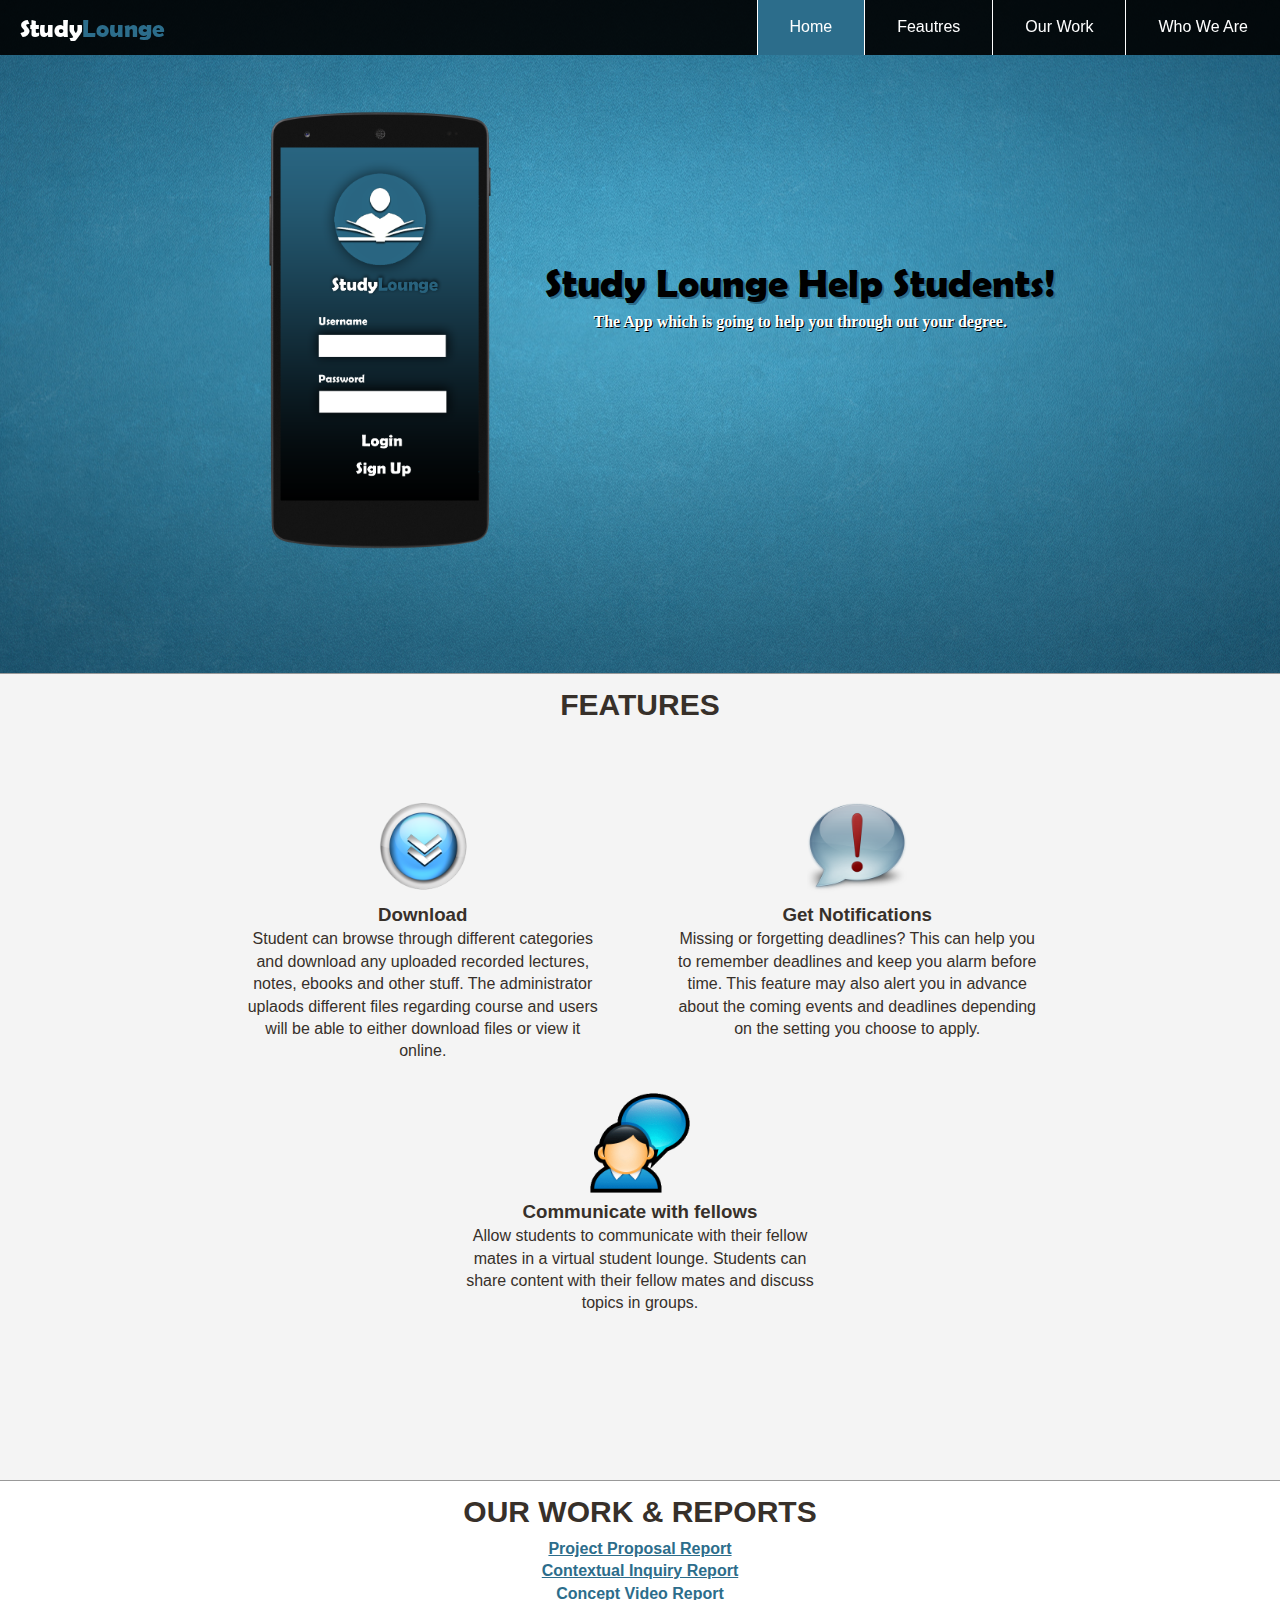
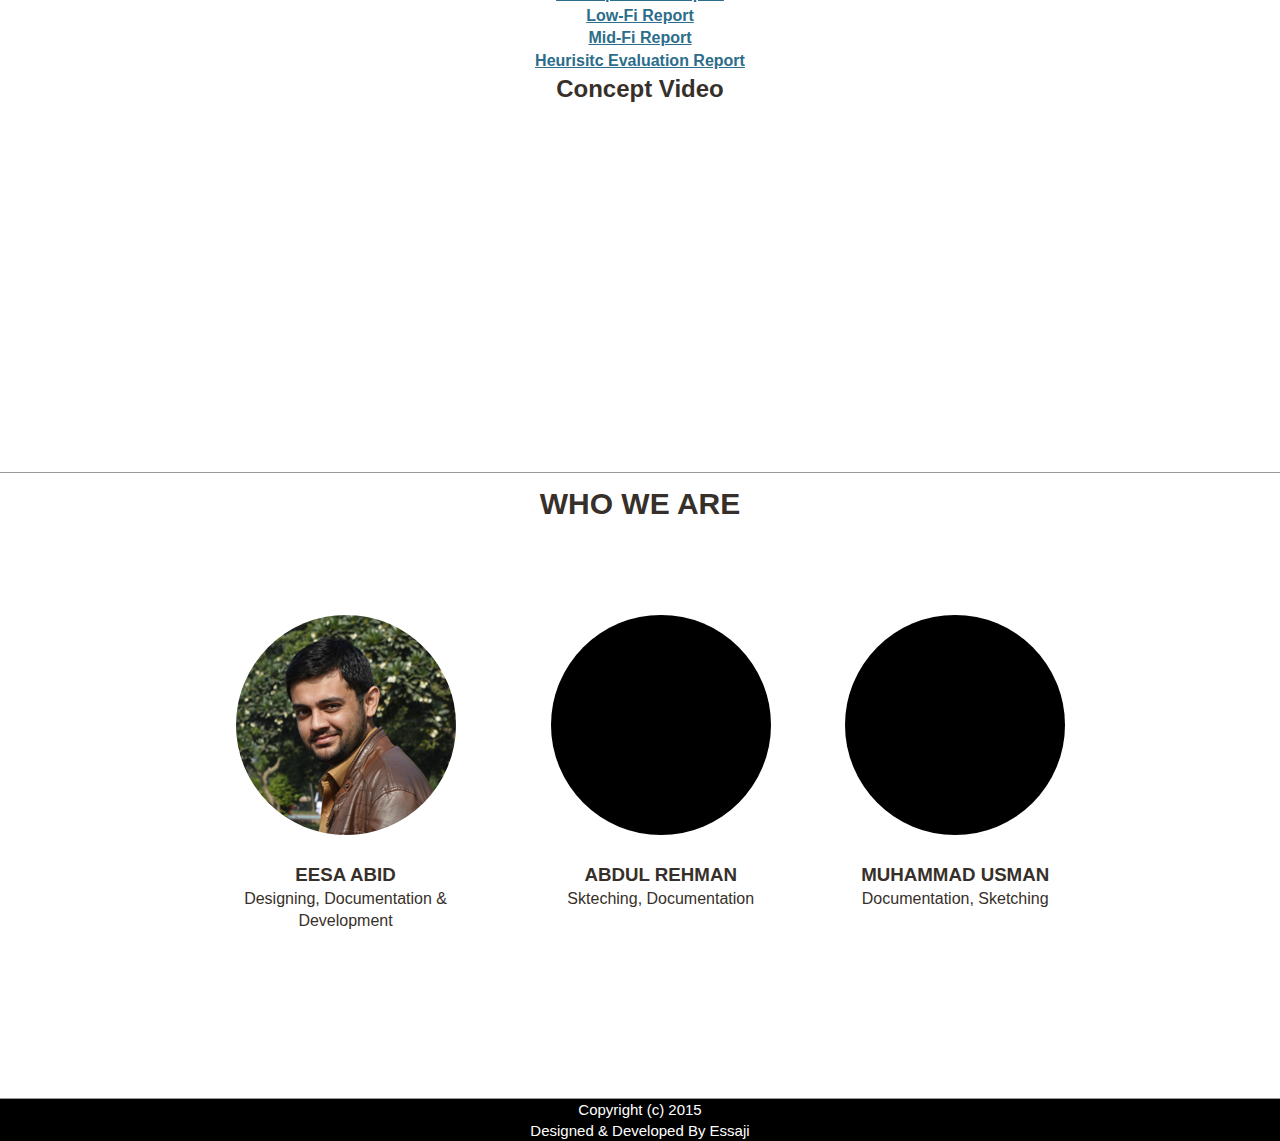
<file: index.html>
<!DOCTYPE html>
<html lang="en">
  <head>
    <meta charset="utf-8">
    <title>Study Lounge</title>
    <meta name="author" content="Adtile">
    <meta name="viewport" content="width=device-width,initial-scale=1">
    <link rel="stylesheet" href="css/styles.css" />
    <link rel="stylesheet" href="css/styleplus.css" />
    <style>
    	
    </style>
    <!--[if lt IE 9]>
      <script src="http://html5shim.googlecode.com/svn/trunk/html5.js"></script>
      <link rel="stylesheet" href="css/ie.css">
    <![endif]-->
    <script src="js/responsive-nav.js"></script>
  </head>
  <body>

    <header>
      <a href="#home" class="logo" data-scroll>Study<font color="black" class="lounge">Lounge</font></a>
      <nav class="nav-collapse">
        <ul>
          <li class="menu-item active"><a href="#home" data-scroll>Home</a></li>
          <li class="menu-item"><a href="#features" data-scroll>Feautres</a></li>
          <li class="menu-item"><a href="#work" data-scroll>Our Work</a></li>
          <li class="menu-item"><a href="#who" data-scroll>Who We Are</a></li>
        </ul>
      </nav>
    </header>

    <section id="home">
    	<div id="home_section">
    		<div id="iphoneImage">
    			<img src="images/mobile.png" id="iphone" />
    		</div>
    		<div id="iphoneContent">
    			<strong class="welcome">Study Lounge Help Students!</strong>
     			<p id="welcomeMsg">The App which is going to help you through out your degree.</p>
    		</div>
    	</div>
    </section>
    
    <section id="features">
      <h1>FEATURES</h1>
      <div class="wrapper">
	      <div class="content">
	      	<img src="icons/down.png" class="icon" />
	      	<h3>Download</h3>
	      	<p>Student can browse through different categories and download any uploaded recorded lectures, notes, ebooks and other stuff. The administrator uplaods different files regarding course and users will be able to either download files or view it online.</p>
	      </div>
	      <div class="content">
	      	<img src="icons/not.png" class="icon" />
	      	<h3>Get Notifications</h3>
	      	<p>Missing or forgetting deadlines? This can help you to remember deadlines and keep you alarm before time. This feature may also alert you in advance about the coming events and deadlines depending on the setting you choose to apply.</p>
	      </div>
	      <div class="content">
	      	<img src="icons/chat.png" class="icon" />
	      	<h3>Communicate with fellows</h3>
	      	<p>Allow students to communicate with their fellow mates in a virtual student lounge. Students can share content with their fellow mates and discuss topics in groups.</p>
	      </div>
      </div>
    </section>

    <section id="work">
      <h1>OUR WORK &amp; REPORTS</h1>
      <ul>
      	<li>
      		<strong><a href="http://www.geocities.ws/essaji/hci/Proposal.pdf">Project Proposal Report</a></strong><br>
      		<strong><a href="http://www.geocities.ws/essaji/hci/Contextual_Inquiry.pdf">Contextual Inquiry Report</a></strong><br>
      		<strong><a href="http://www.geocities.ws/essaji/hci/Concept%20Video%20Prototyping.pdf">Concept Video Report</a></strong><br>
      		<strong><a href="http://www.geocities.ws/essaji/hci/Lowfi%20Prototype.pdf">Low-Fi Report</a></strong><br>
      		<strong><a href="http://www.geocities.ws/essaji/hci/Medfi_Prototype.pdf">Mid-Fi Report</a></strong><br>
      		<strong><a href="http://www.geocities.ws/essaji/hci/Heuristics_Eval.pdf">Heurisitc Evaluation Report</a></strong><br>
      	</li>
      </ul>
      <h2>Concept Video</h2>
      <iframe src="https://vid.me/e/sPiC" width="640" height="360" frameborder="0" allowfullscreen webkitallowfullscreen mozallowfullscreen scrolling="no"></iframe>
    <br>
    </section>
    <section id="who">
      <h1>WHO WE ARE</h1>
      <div class="wrapper">
	      <div class="content">
	      	<img src="images/essa.jpg" class="memberPic" />
	      	<h3>EESA ABID</h3>
	      	<p>Designing, Documentation &amp; Development</p>
	      </div>
	      <div class="content">
	      	<img src="images/member1.jpg" class="memberPic" />
	      	<h3>ABDUL REHMAN</h3>
	      	<p>Skteching, Documentation</p>
	      </div>
	      <div class="content">
	      	<img src="images/member1.jpg" class="memberPic" />
	      	<h3>MUHAMMAD USMAN</h3>
	      	<p>Documentation, Sketching</p>
	      </div>
      </div>
    </section>


	<footer>
		<p>Copyright (c) 2015</p>
		<p>Designed &amp; Developed By Essaji</p>
	</footer>
	
    <script src="js/fastclick.js"></script>
    <script src="js/scroll.js"></script>
    <script src="js/fixed-responsive-nav.js"></script>
    <script src="js/jq.js"></script>
    <script>
    	$(document).ready(function(){
    		$(window).scroll(function(){
    			if($(window).scrollTop() >= 300){
    				$('.logo').css('font-size','20px');
                   
    			}
    			else{
    				$('.logo').css('font-size','25px');
                    
    			}
    		});
    	});
    </script>
  </body>
</html>
</file>
<file: css/styles.css>
/* =============================================
 *
 *   FIXED RESPONSIVE NAV
 *
 *   (c) 2014 @adtileHQ
 *   http://www.adtile.me
 *   http://twitter.com/adtilehq
 *
 *   Free to use under the MIT License.
 *
 * ============================================= */

body, div,
h1, h2, h3, h4, h5, h6,
p, blockquote, pre, dl, dt, dd, ol, ul, li, hr,
fieldset, form, label, legend, th, td,
article, aside, figure, footer, header, hgroup, menu, nav, section,
summary, hgroup {
  margin: 0;
  padding: 0;
  border: 0;
}

a:active,
a:hover {
  outline: 0;
}

@-webkit-viewport { width: device-width; }
@-moz-viewport { width: device-width; }
@-ms-viewport { width: device-width; }
@-o-viewport { width: device-width; }
@viewport { width: device-width; }


/* ------------------------------------------
  RESPONSIVE NAV STYLES
--------------------------------------------- */

.nav-collapse ul {
  margin: 0;
  padding: 0;
  width: 100%;
  display: block;
  list-style: none;
}

.nav-collapse li {
  width: 100%;
  display: block;
}

.js .nav-collapse {
  clip: rect(0 0 0 0);
  max-height: 0;
  position: absolute;
  display: block;
  overflow: hidden;
  zoom: 1;
}

.nav-collapse.opened {
  max-height: 9999px;
}

.disable-pointer-events {
  pointer-events: none !important;
}

.nav-toggle {
  -webkit-tap-highlight-color: rgba(0,0,0,0);
  -webkit-touch-callout: none;
  -webkit-user-select: none;
  -moz-user-select: none;
  -ms-user-select: none;
  -o-user-select: none;
  user-select: none;
}

@media screen and (min-width: 40em) {
  .js .nav-collapse {
    position: relative;
  }
  .js .nav-collapse.closed {
    max-height: none;
  }
  .nav-toggle {
    display: none;
  }
}


/* ------------------------------------------
  DEMO STYLES
--------------------------------------------- */

body {
  -webkit-text-size-adjust: 100%;
  -ms-text-size-adjust: 100%;
  text-size-adjust: 100%;
  color: #37302a;
  background: #fff;
  font: normal 100%/1.4 sans-serif;
}

section {
  border-bottom: 1px solid #999;
  text-align: center;
  padding: 100px 0 0;
  height: 800px;
  width: 100%;
}

h1 {
  margin-bottom: .5em;
}

p {
  width: 90%;
  margin: 0 auto;
}


/* ------------------------------------------
  FIXED HEADER
--------------------------------------------- */

header {
  background: #3B8CA5;
  position: fixed;
  z-index: 3;
  width: 100%;
  left: 0;
  top: 0;
}



.logo {
  -webkit-tap-highlight-color: rgba(0,0,0,0);
  text-decoration: none;
  font-weight: bold;
  line-height: 55px;
  padding: 0 20px;
  color: #fff;
  float: left;
}


/* ------------------------------------------
  MASK
--------------------------------------------- */

.mask {
  -webkit-transition: opacity 300ms;
  -moz-transition: opacity 300ms;
  transition: opacity 300ms;
  background: rgba(0,0,0, .5);
  visibility: hidden;
  position: fixed;
  opacity: 0;
  z-index: 2;
  bottom: 0;
  right: 0;
  left: 0;
  top: 0;
}

.android .mask {
  -webkit-transition: none;
  transition: none;
}

.js-nav-active .mask {
  visibility: visible;
  opacity: 1;
}

@media screen and (min-width: 40em) {
  .mask {
    display: none !important;
    opacity: 0 !important;
  }
}


/* ------------------------------------------
  NAVIGATION STYLES
--------------------------------------------- */

.fixed {
  position: fixed;
  width: 100%;
  left: 0;
  top: 0;
}

.nav-collapse,
.nav-collapse * {
  -webkit-box-sizing: border-box;
  -moz-box-sizing: border-box;
  box-sizing: border-box;
}

.nav-collapse,
.nav-collapse ul {
  list-style: none;
  width: 100%;
  float: left;
}

@media screen and (min-width: 40em) {
  .nav-collapse {
    float: right;
    width: auto;
  }
}

.nav-collapse li {
  float: left;
  width: 100%;
}

@media screen and (min-width: 40em) {
  .nav-collapse li {
    width: auto;
  }
}

.nav-collapse a {
  -webkit-tap-highlight-color: rgba(0,0,0,0);
  border-top: 1px solid white;
  text-decoration: none;
  
  padding: 0.7em 1em;
  color: #fff;
  width: 100%;
  float: left;
}

.nav-collapse a:active,
.nav-collapse .active a {
  background: #2C6D8B;
}

@media screen and (min-width: 780px) {
  .nav-collapse a {
    border-left: 1px solid white;
    padding: 1.02em 2em;
    text-align: center;
    border-top: 0;
    float: left;
    margin: 0;
  }
    

  
}

.nav-collapse ul ul a {
  background: #ca3716;
  padding-left: 2em;
}

@media screen and (min-width: 40em) {
  .nav-collapse ul ul a {
    display: none;
  }
}


/* ------------------------------------------
  NAV TOGGLE STYLES
--------------------------------------------- */

@font-face {
  font-family: "responsivenav";
  src:url("../icons/responsivenav.eot");
  src:url("../icons/responsivenav.eot?#iefix") format("embedded-opentype"),
    url("../icons/responsivenav.ttf") format("truetype"),
    url("../icons/responsivenav.woff") format("woff"),
    url("../icons/responsivenav.svg#responsivenav") format("svg");
  font-weight: normal;
  font-style: normal;
}

.nav-toggle {
  -webkit-font-smoothing: antialiased;
  -moz-osx-font-smoothing: grayscale;
  text-decoration: none;
  text-indent: -300px;
  position: relative;
  overflow: hidden;
  width: 60px;
  height: 55px;
  float: right;
}

.nav-toggle:before {
  color: #fff; /* Edit this to change the icon color */
  font: normal 28px/55px "responsivenav"; /* Edit font-size (28px) to change the icon size */
  text-transform: none;
  text-align: center;
  position: absolute;
  content: "\2261"; /* Hamburger icon */
  text-indent: 0;
  speak: none;
  width: 100%;
  left: 0;
  top: 0;
}

.nav-toggle.active:before {
  font-size: 24px;
  content: "\78"; /* Close icon */
}
</file>
<file: css/styleplus.css>
@font-face{
    font-family: Berlin;
    src: url(BRLNSDB.TTF);
}
a {
	color:#2C6D8B;
}

section{
	height:100%;
	padding:0;
}

section#home{
	background-image: url(../images/bg3.jpg);
  	background-position: center center;
  	padding: 100px 0 100px 0;
}


#iphone{
	height: 450px;
}

#iphoneImage{
	float:left;
	margin:5px;
}


#iphoneContent{
	position:relative;
	top:150px;
	margin:5px;
	float:left;
	
}



#home_section{
	margin: auto;
	display:inline-block;
	
}

.welcome{
	font-size:40px;
	text-shadow: 2px 2px rgb(44, 109, 139);
    color:black;
    font-family: Berlin;
}

@media screen and (max-width:700px){
	.welcome{
		font-size:25px;
	}
	#iphone{
		height: 350px;
	}
    
    
}

@media screen and (max-width:779px){
    header{
        height: 45px;
    }
    .logo{
        top:-5px;
    }
}
@media screen and (max-width:850px){
	section{
		height:100%;
	}
	#iphoneContent{
		float:center;
		top:30px;
	}
}




section#features{
	background:#F4F4F4
}


.content{
	display:inline-block;
	max-width: 400px;;
	margin:5px;
	float:center;
	padding:10px;
	vertical-align:top;
}


.wrapper{
	display:inline-block;
	margin:auto auto;
	padding:50px 0 150px 0;
}

.icon{
	height: 100px;
}

header{
	background: rgba(0, 0, 0, .90);
}


.logo{
	font-size: 25px;
	transition: font-size .25s ease-in;
    font-family:monospace;
    font-family:Berlin;
    position: relative;
    
	-moz-transition: font-size .25s ease-in;
	-webkit-transition: font-size .25s ease-in;
	-o-transition: font-size .25s ease-in;
	-ms-transition: font-size .25s ease-in;
}

.lounge{
	color: rgb(44, 109, 139);
}

#welcomeMsg{
    font-weight:bold;
    font-family: serif;
    color:white;
    text-shadow: 1px 1px black;
}


footer{
	text-align: center;
	font-size: 15px;
	background: #000;
	color: white;
}

h1{
	font-size: 30px;
	position:relative;
	top:10px;
}


.memberPic{
	padding:20px;
	border-radius: 50%;
}


@media screen and (max-width:350px){
	#iphone{
		height:250px;
	}
	.welcome{
		font-size:20px;
	}
    .logo{
        font-size: 20px;
    }
}
</file>
<file: css/ie.css>
/* ------------------------------------------
  OLD IE STYLES
--------------------------------------------- */

.js .nav-collapse {
  position: relative;
}

.nav-toggle {
  display: none;
}

.nav-collapse {
  float: right;
  width: auto;
}

.nav-collapse li {
  width: auto;
}

.nav-collapse a {
  border-left: 1px solid white;
  padding: 1.02em 2em;
  text-align: center;
  border-top: 0;
  float: left;
  width: auto;
  margin: 0;
}

.nav-collapse .active a {
  background: transparent;
}
</file>
